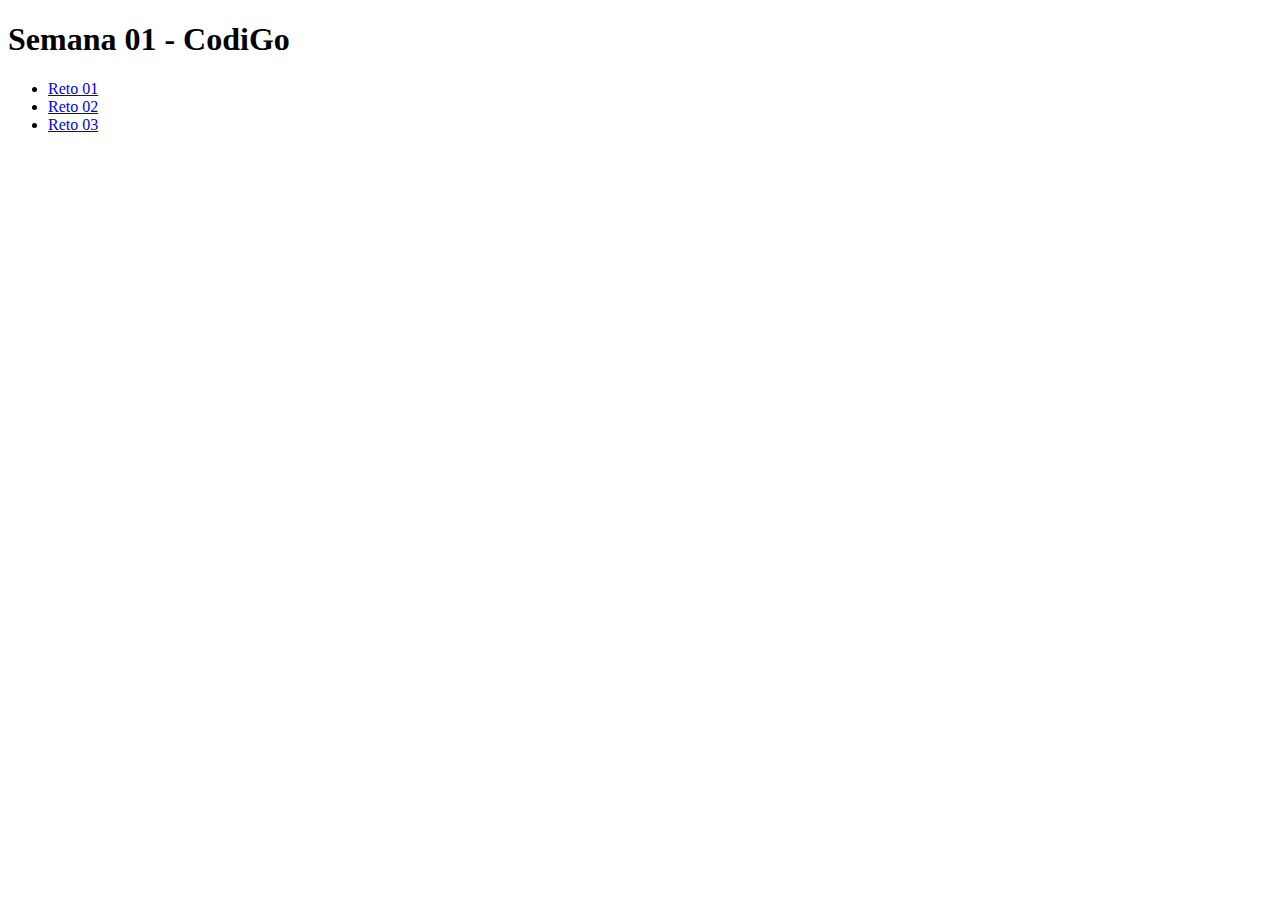
<file: index.html>
<!DOCTYPE html>
<html lang="en">
<head>
    <meta charset="UTF-8">
    <meta name="viewport" content="width=device-width, initial-scale=1.0">
    <title>Semana 01 :)</title>
</head>
<body>
    <h1>Semana 01 - CodiGo</h1>
    <ul>
        <li><a href="./reto01/index.html">Reto 01</a></li>
        <li><a href="./reto02/index.html">Reto 02</a></li>
        <li><a href="./reto03/index.html">Reto 03</a></li>
    </ul>
</body>
</html>
</file>
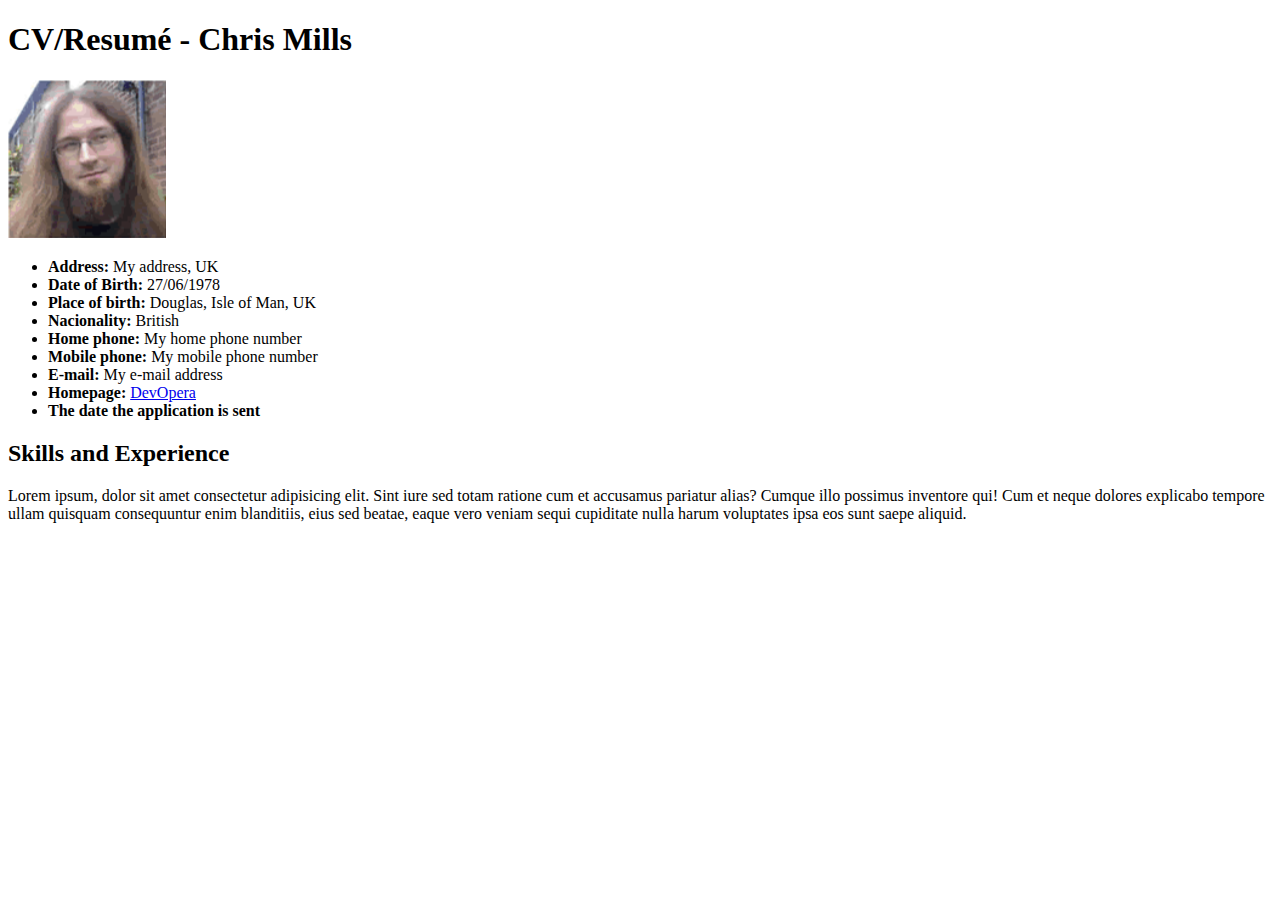
<file: reto01/index.html>
<!DOCTYPE html>
<html lang="en">
<head>
    <meta charset="UTF-8">
    <meta name="viewport" content="width=device-width, initial-scale=1.0">
    <title>Reto 01 :)</title>
</head>
<body>
    <h1>CV/Resumé - Chris Mills</h1>
    <img src="./img/man.png" alt="man">
    <ul>
        <li><strong>Address: </strong>My address, UK</li>
        <li><strong>Date of Birth: </strong>27/06/1978</li>
        <li><strong>Place of birth: </strong>Douglas, Isle of Man, UK</li>
        <li><strong>Nacionality: </strong>British</li>
        <li><strong>Home phone: </strong>My home phone number</li>
        <li><strong>Mobile phone: </strong>My mobile phone number</li>
        <li><strong>E-mail: </strong>My e-mail address</li>
        <li><strong>Homepage: </strong><a href="#">DevOpera</a></li>
        <li><strong>The date the application is sent</strong></li>
    </ul>
    <h2>Skills and Experience</h2>
    <p>Lorem ipsum, dolor sit amet consectetur adipisicing elit. Sint iure sed totam ratione cum et accusamus pariatur alias? Cumque illo possimus inventore qui! Cum et neque dolores explicabo tempore ullam quisquam consequuntur enim blanditiis, eius sed beatae, eaque vero veniam sequi cupiditate nulla harum voluptates ipsa eos sunt saepe aliquid.</p>
</body>
</html>
</file>
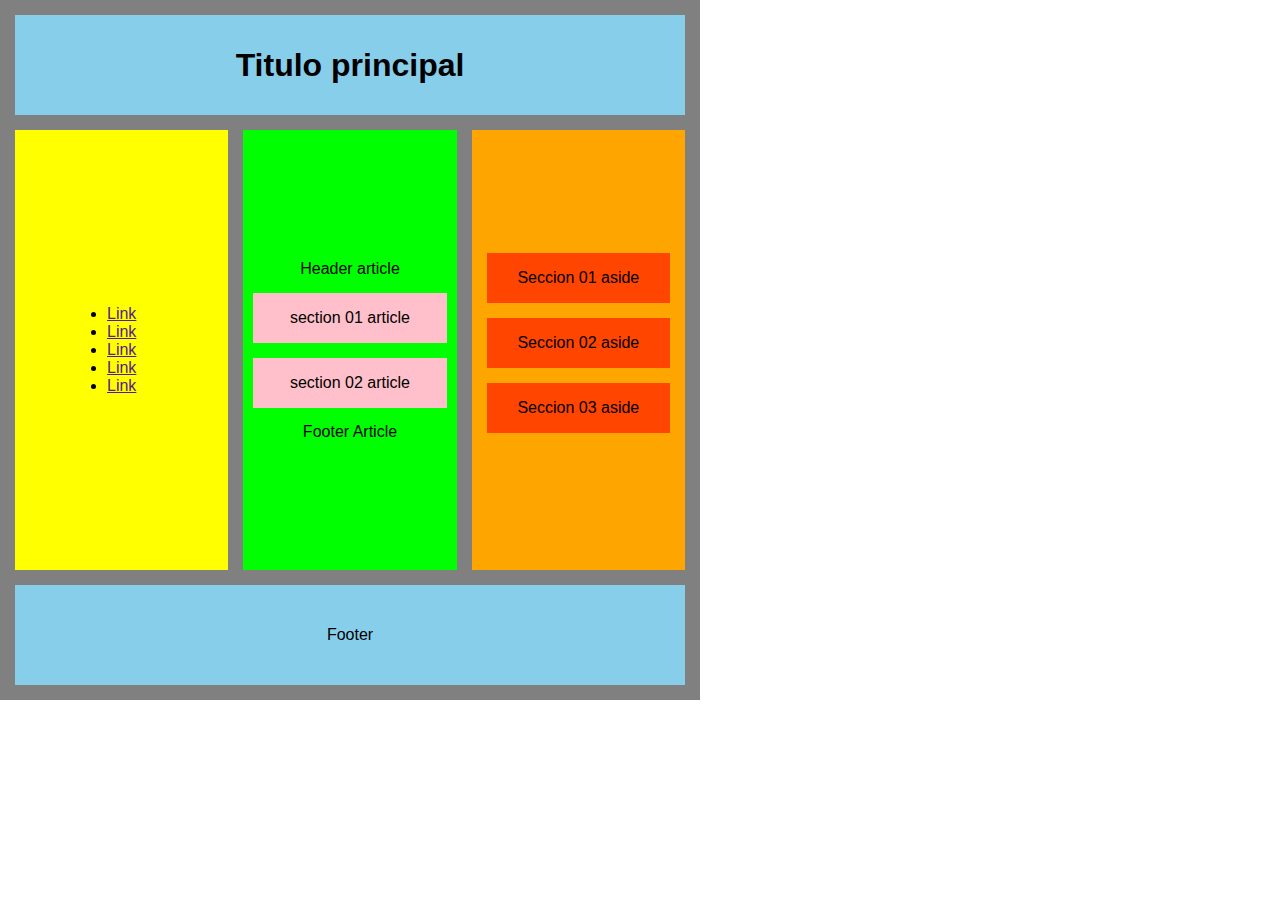
<file: reto02/index.html>
<!DOCTYPE html>
<html lang="en">
<head>
    <meta charset="UTF-8">
    <meta name="viewport" content="width=device-width, initial-scale=1.0">
    <title>Reto 02 :)</title>
    <link rel="stylesheet" href="./styles.css">
</head>
<body>
    <div>
        <header>
            <h1>Titulo principal</h1>
        </header>
        <main>
            <nav>
                <ul>
                    <li><a href="">Link</a></li>
                    <li><a href="">Link</a></li>
                    <li><a href="">Link</a></li>
                    <li><a href="">Link</a></li>
                    <li><a href="">Link</a></li>
                </ul>
            </nav>
            <article>
                <header>Header article</header>
                <section>section 01 article</section>
                <section>section 02 article</section>
                <footer>Footer Article</footer>
            </article>
            <aside>
                <section>Seccion 01 aside</section>
                <section>Seccion 02 aside</section>
                <section>Seccion 03 aside</section>
            </aside>
        </main>
        <footer>
            Footer
        </footer>
    </div>
</body>
</html>
</file>
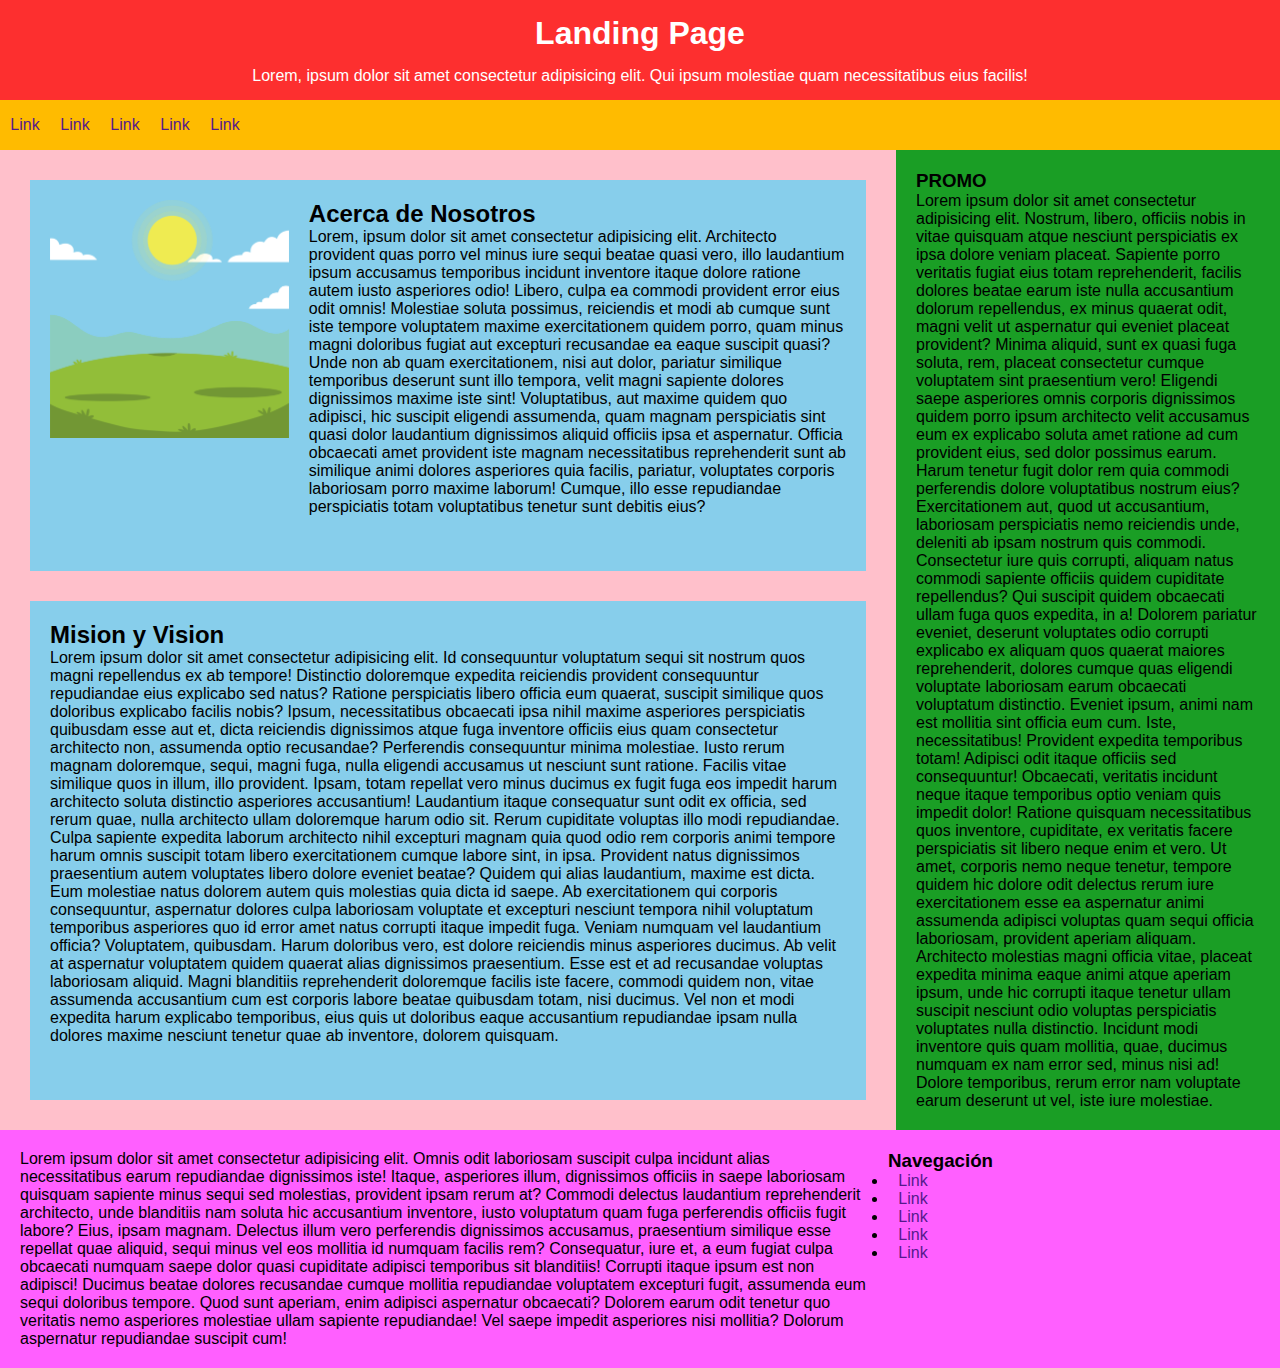
<file: reto03/index.html>
<!DOCTYPE html>
<html lang="en">
<head>
    <meta charset="UTF-8">
    <meta name="viewport" content="width=device-width, initial-scale=1.0">
    <title>Reto 03 :)</title>
    <link rel="stylesheet" href="./styles.css">
</head>
<body>
    <header>
        <div>
            <h1>Landing Page</h1>
            <p>Lorem, ipsum dolor sit amet consectetur adipisicing elit. Qui ipsum molestiae quam necessitatibus eius facilis!</p>
        </div>
        <nav>
            <ul>
                <li><a href="">Link</a></li>
                <li><a href="">Link</a></li>
                <li><a href="">Link</a></li>
                <li><a href="">Link</a></li>
                <li><a href="">Link</a></li>
            </ul>
        </nav>
    </header>
    <main>
        <section>
            <article>
                <img src="./img/paisaje.png" alt="paisaje">
                <div>
                    <h2>Acerca de Nosotros</h2>
                    <p>Lorem, ipsum dolor sit amet consectetur adipisicing elit. Architecto provident quas porro vel minus iure sequi beatae quasi vero, illo laudantium ipsum accusamus temporibus incidunt inventore itaque dolore ratione autem iusto asperiores odio! Libero, culpa ea commodi provident error eius odit omnis! Molestiae soluta possimus, reiciendis et modi ab cumque sunt iste tempore voluptatem maxime exercitationem quidem porro, quam minus magni doloribus fugiat aut excepturi recusandae ea eaque suscipit quasi? Unde non ab quam exercitationem, nisi aut dolor, pariatur similique temporibus deserunt sunt illo tempora, velit magni sapiente dolores dignissimos maxime iste sint! Voluptatibus, aut maxime quidem quo adipisci, hic suscipit eligendi assumenda, quam magnam perspiciatis sint quasi dolor laudantium dignissimos aliquid officiis ipsa et aspernatur. Officia obcaecati amet provident iste magnam necessitatibus reprehenderit sunt ab similique animi dolores asperiores quia facilis, pariatur, voluptates corporis laboriosam porro maxime laborum! Cumque, illo esse repudiandae perspiciatis totam voluptatibus tenetur sunt debitis eius?</p>
                </div>
            </article>
            <article>
                <h2>Mision y Vision</h2>
                <p>Lorem ipsum dolor sit amet consectetur adipisicing elit. Id consequuntur voluptatum sequi sit nostrum quos magni repellendus ex ab tempore! Distinctio doloremque expedita reiciendis provident consequuntur repudiandae eius explicabo sed natus? Ratione perspiciatis libero officia eum quaerat, suscipit similique quos doloribus explicabo facilis nobis? Ipsum, necessitatibus obcaecati ipsa nihil maxime asperiores perspiciatis quibusdam esse aut et, dicta reiciendis dignissimos atque fuga inventore officiis eius quam consectetur architecto non, assumenda optio recusandae? Perferendis consequuntur minima molestiae. Iusto rerum magnam doloremque, sequi, magni fuga, nulla eligendi accusamus ut nesciunt sunt ratione. Facilis vitae similique quos in illum, illo provident. Ipsam, totam repellat vero minus ducimus ex fugit fuga eos impedit harum architecto soluta distinctio asperiores accusantium! Laudantium itaque consequatur sunt odit ex officia, sed rerum quae, nulla architecto ullam doloremque harum odio sit. Rerum cupiditate voluptas illo modi repudiandae. Culpa sapiente expedita laborum architecto nihil excepturi magnam quia quod odio rem corporis animi tempore harum omnis suscipit totam libero exercitationem cumque labore sint, in ipsa. Provident natus dignissimos praesentium autem voluptates libero dolore eveniet beatae? Quidem qui alias laudantium, maxime est dicta. Eum molestiae natus dolorem autem quis molestias quia dicta id saepe. Ab exercitationem qui corporis consequuntur, aspernatur dolores culpa laboriosam voluptate et excepturi nesciunt tempora nihil voluptatum temporibus asperiores quo id error amet natus corrupti itaque impedit fuga. Veniam numquam vel laudantium officia? Voluptatem, quibusdam. Harum doloribus vero, est dolore reiciendis minus asperiores ducimus. Ab velit at aspernatur voluptatem quidem quaerat alias dignissimos praesentium. Esse est et ad recusandae voluptas laboriosam aliquid. Magni blanditiis reprehenderit doloremque facilis iste facere, commodi quidem non, vitae assumenda accusantium cum est corporis labore beatae quibusdam totam, nisi ducimus. Vel non et modi expedita harum explicabo temporibus, eius quis ut doloribus eaque accusantium repudiandae ipsam nulla dolores maxime nesciunt tenetur quae ab inventore, dolorem quisquam.</p>
            </article>
        </section>
        <section>
            <aside>
                <h3>PROMO</h3>
                <p>Lorem ipsum dolor sit amet consectetur adipisicing elit. Nostrum, libero, officiis nobis in vitae quisquam atque nesciunt perspiciatis ex ipsa dolore veniam placeat. Sapiente porro veritatis fugiat eius totam reprehenderit, facilis dolores beatae earum iste nulla accusantium dolorum repellendus, ex minus quaerat odit, magni velit ut aspernatur qui eveniet placeat provident? Minima aliquid, sunt ex quasi fuga soluta, rem, placeat consectetur cumque voluptatem sint praesentium vero! Eligendi saepe asperiores omnis corporis dignissimos quidem porro ipsum architecto velit accusamus eum ex explicabo soluta amet ratione ad cum provident eius, sed dolor possimus earum. Harum tenetur fugit dolor rem quia commodi perferendis dolore voluptatibus nostrum eius? Exercitationem aut, quod ut accusantium, laboriosam perspiciatis nemo reiciendis unde, deleniti ab ipsam nostrum quis commodi. Consectetur iure quis corrupti, aliquam natus commodi sapiente officiis quidem cupiditate repellendus? Qui suscipit quidem obcaecati ullam fuga quos expedita, in a! Dolorem pariatur eveniet, deserunt voluptates odio corrupti explicabo ex aliquam quos quaerat maiores reprehenderit, dolores cumque quas eligendi voluptate laboriosam earum obcaecati voluptatum distinctio. Eveniet ipsum, animi nam est mollitia sint officia eum cum. Iste, necessitatibus! Provident expedita temporibus totam! Adipisci odit itaque officiis sed consequuntur! Obcaecati, veritatis incidunt neque itaque temporibus optio veniam quis impedit dolor! Ratione quisquam necessitatibus quos inventore, cupiditate, ex veritatis facere perspiciatis sit libero neque enim et vero. Ut amet, corporis nemo neque tenetur, tempore quidem hic dolore odit delectus rerum iure exercitationem esse ea aspernatur animi assumenda adipisci voluptas quam sequi officia laboriosam, provident aperiam aliquam. Architecto molestias magni officia vitae, placeat expedita minima eaque animi atque aperiam ipsum, unde hic corrupti itaque tenetur ullam suscipit nesciunt odio voluptas perspiciatis voluptates nulla distinctio. Incidunt modi inventore quis quam mollitia, quae, ducimus numquam ex nam error sed, minus nisi ad! Dolore temporibus, rerum error nam voluptate earum deserunt ut vel, iste iure molestiae.</p>
            </aside>
        </section>
    </main>
    <footer>
        <p>Lorem ipsum dolor sit amet consectetur adipisicing elit. Omnis odit laboriosam suscipit culpa incidunt alias necessitatibus earum repudiandae dignissimos iste! Itaque, asperiores illum, dignissimos officiis in saepe laboriosam quisquam sapiente minus sequi sed molestias, provident ipsam rerum at? Commodi delectus laudantium reprehenderit architecto, unde blanditiis nam soluta hic accusantium inventore, iusto voluptatum quam fuga perferendis officiis fugit labore? Eius, ipsam magnam. Delectus illum vero perferendis dignissimos accusamus, praesentium similique esse repellat quae aliquid, sequi minus vel eos mollitia id numquam facilis rem? Consequatur, iure et, a eum fugiat culpa obcaecati numquam saepe dolor quasi cupiditate adipisci temporibus sit blanditiis! Corrupti itaque ipsum est non adipisci! Ducimus beatae dolores recusandae cumque mollitia repudiandae voluptatem excepturi fugit, assumenda eum sequi doloribus tempore. Quod sunt aperiam, enim adipisci aspernatur obcaecati? Dolorem earum odit tenetur quo veritatis nemo asperiores molestiae ullam sapiente repudiandae! Vel saepe impedit asperiores nisi mollitia? Dolorum aspernatur repudiandae suscipit cum!</p>
        <nav>
            <h3>Navegación</h3>
            <ul>
                <li><a href="">Link</a></li>
                <li><a href="">Link</a></li>
                <li><a href="">Link</a></li>
                <li><a href="">Link</a></li>
                <li><a href="">Link</a></li>
            </ul>
        </nav>
    </footer>
</body>
</html>
</file>
<file: reto02/styles.css>
*{
    margin: 0;
    padding: 0;
    box-sizing: border-box;
    font-family: Arial, Helvetica, sans-serif;
}
div{
    width: 700px;
    height: 700px;
    display: grid;
    grid-template-columns: 1fr;
    grid-template-rows: 100px 1fr 100px;
    grid-row-gap: 15px;
    background: gray;
    padding: 15px;
}
header, footer{
    width: 100%;
    height: 100%;
    display: flex;
    justify-content: center;
    align-items: center;
    background: skyblue;
}
main{
    width: 100%;
    height: 100%;
    display: grid;
    grid-template-columns: 1fr 1fr 1fr;
    grid-column-gap: 15px;
}
main nav{
    width: 100%;
    height: 100%;
    background: yellow;
    display: flex;
    justify-content: center;
    align-items: center;
}
main article{
    width: 100%;
    height: 100%;
    background: lime;
    padding: 10px;
    display: flex;
    justify-content: center;
    align-items: center;
    flex-direction: column;
}
main article header{
    text-align: center;
    height: auto;
    background: none;
    margin-bottom: 15px;
}
main article section{
    width: 100%;
    height: 50px;
    background: pink;
    margin-bottom: 15px;
}
main article footer{
    text-align: center;
    height: auto;
    background: none;
}
main aside{
    width: 100%;
    height: 100%;
    background: orange;
    padding: 15px;
    display: flex;
    justify-content: center;
    align-items: center;
    flex-direction: column;
}
main aside section{
    width: 100%;
    height: 50px;
    background: orangered;
    margin-bottom: 15px;
}
section{
    display: flex;
    justify-content: center;
    align-items: center;
}
</file>
<file: reto03/styles.css>
*{
    margin: 0;
    padding: 0;
    box-sizing: border-box;
    font-family: Arial, Helvetica, sans-serif;
}
header{
    width: 100%;
    background: rgb(253, 47, 47);
    color: white;
}
header h1{
    text-align: center;
    margin-bottom: 15px;
    padding-top: 15px;
}
header p{
    text-align: center;
    margin-bottom: 15px;
}
header nav{
    width: 100%;
    height: 50px;
    background: rgb(255, 187, 0);
}
header nav ul{
    height: 100%;
    display: flex;
    list-style: none;
}
nav ul li{
    width: 50px;
}
nav ul li:hover{
    background: rgba(255, 255, 255, 0.24);
}
nav ul a{
    text-decoration: none;
    width: 100%;
    height: 100%;
    display: flex;
    justify-content: center;
    align-items: center;
}
main{
    display: grid;
    grid-template-columns: 70% 1fr;
    width: 100%;
}
main section:nth-child(1){
    width: 100%;
    background: pink;
    padding: 30px;
    display: grid;
    grid-row-gap: 30px;
}
main section:nth-child(1) article{
    width: 100%;
    background-color: skyblue;
}

main section article:nth-child(1){
    display: grid;
    grid-template-columns: 30% 1fr;
    grid-column-gap: 20px;
    padding: 20px;
}

main section img{
    width: 100%;
}
main section article:nth-child(2){
    padding: 20px;
}
main section:nth-child(2){
    width: 100%;
    background: rgb(26, 158, 37);
    padding: 20px
}
footer{
    width: 100%;
    background: rgb(255, 95, 255);
    display: grid;
    grid-template-columns: 1fr 30%;
    padding: 20px;
    grid-column-gap: 20px;
}
footer nav a{
    text-decoration: none;
}
</file>
